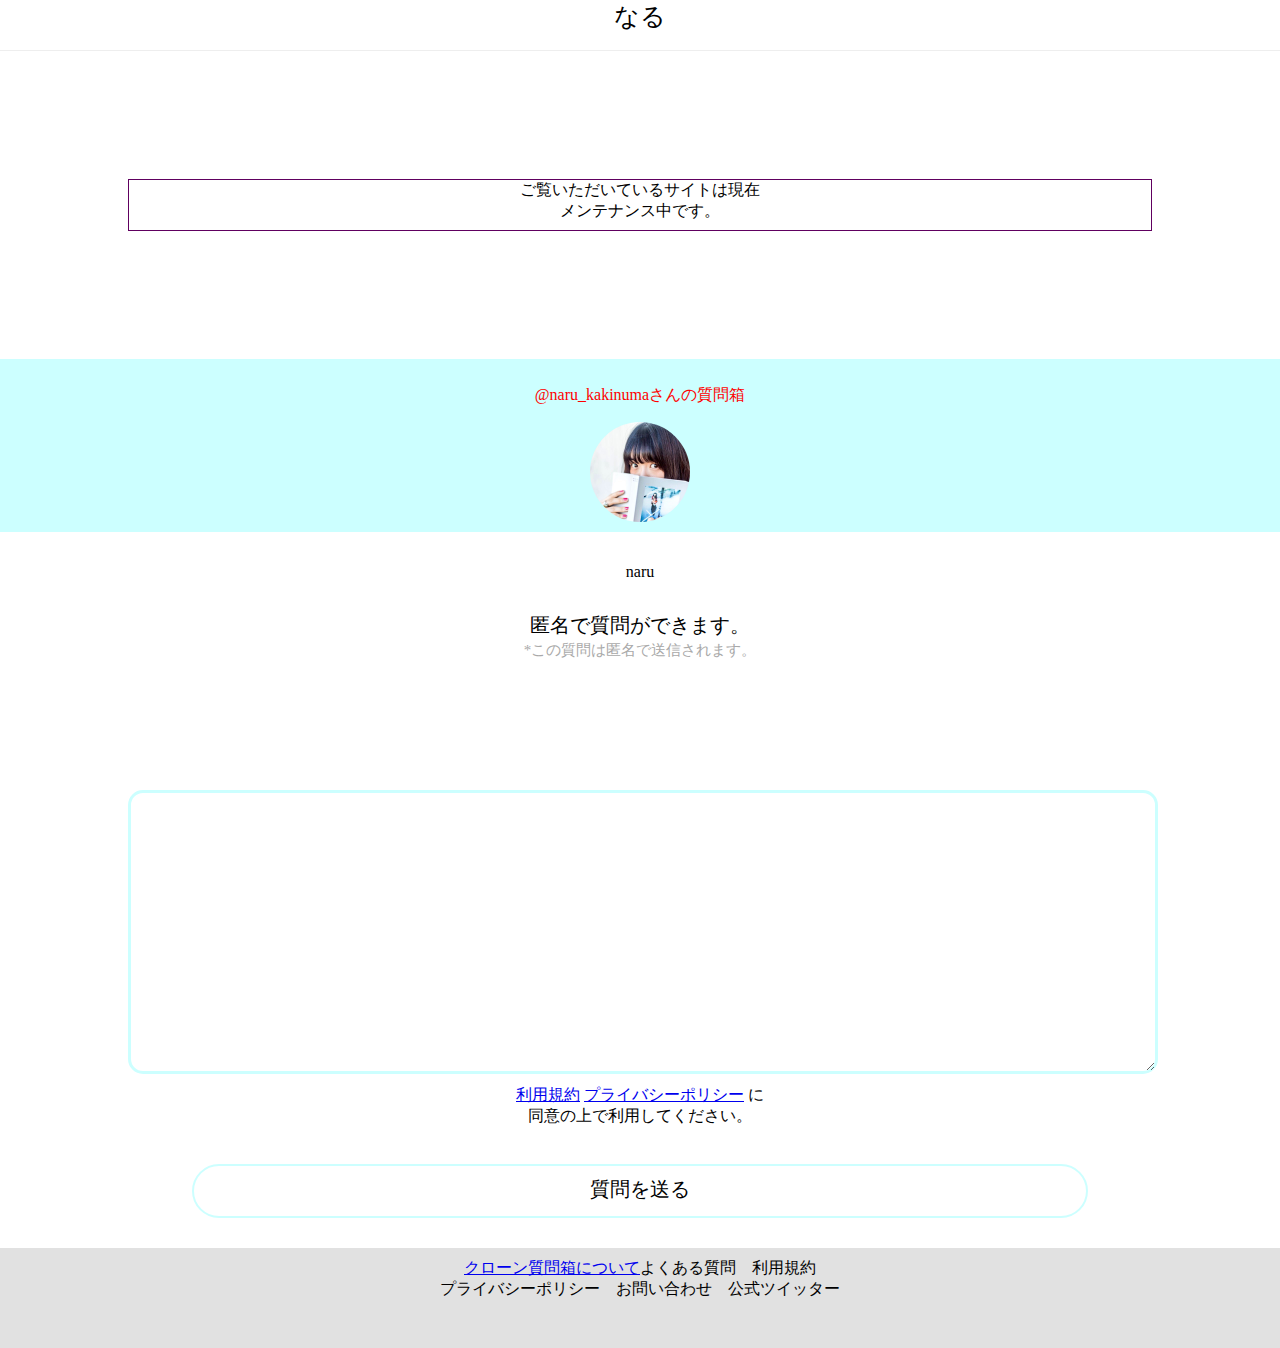
<file: paractice.html>
<!DOCTYPE html>
<html lang="jp">
<head>
    <meta charset="UTF-8">
    <meta name="viewport" content="width=device-width,initial-scale=1.0, maximum-scale=1.0, minimum-scale=1.0">
    <link rel="stylesheet" href="./index.css">
    <title>クローン質問箱</title>
</head>
<body>
<div class="header">
    <div class="header-title">なる</div>
</div>
<div class="message">
    ご覧いただいているサイトは現在<br/>メンテナンス中です。
</div>
<div class="user-info">
    <p class="user-info-title">@naru_kakinumaさんの質問箱</p>
    <div class="user-info-icon">
        <img class="user-info-image" src="kakinuma.jpg">
    </div>
</div>
<p class="user-name">naru</p>
<p class="q-text">匿名で質問ができます。</p>
<p class="q-text-warning">*この質問は匿名で送信されます。</p>
<textarea class="q-massage"></textarea>
<p class="q-help">
    <a href="/">利用規約</a>
    <a href="/">プライバシーポリシー</a>
    に<br/>同意の上で利用してください。
</p>
<div class="q-button"><p class="q-button-text">質問を送る</p></div>
<div class="footer">
    <p class="footer-text"><a href="/">クローン質問箱について</a>よくある質問　利用規約<br/>プライバシーポリシー　お問い合わせ　公式ツイッター</p>
</div>
</body>
</html>
</file>
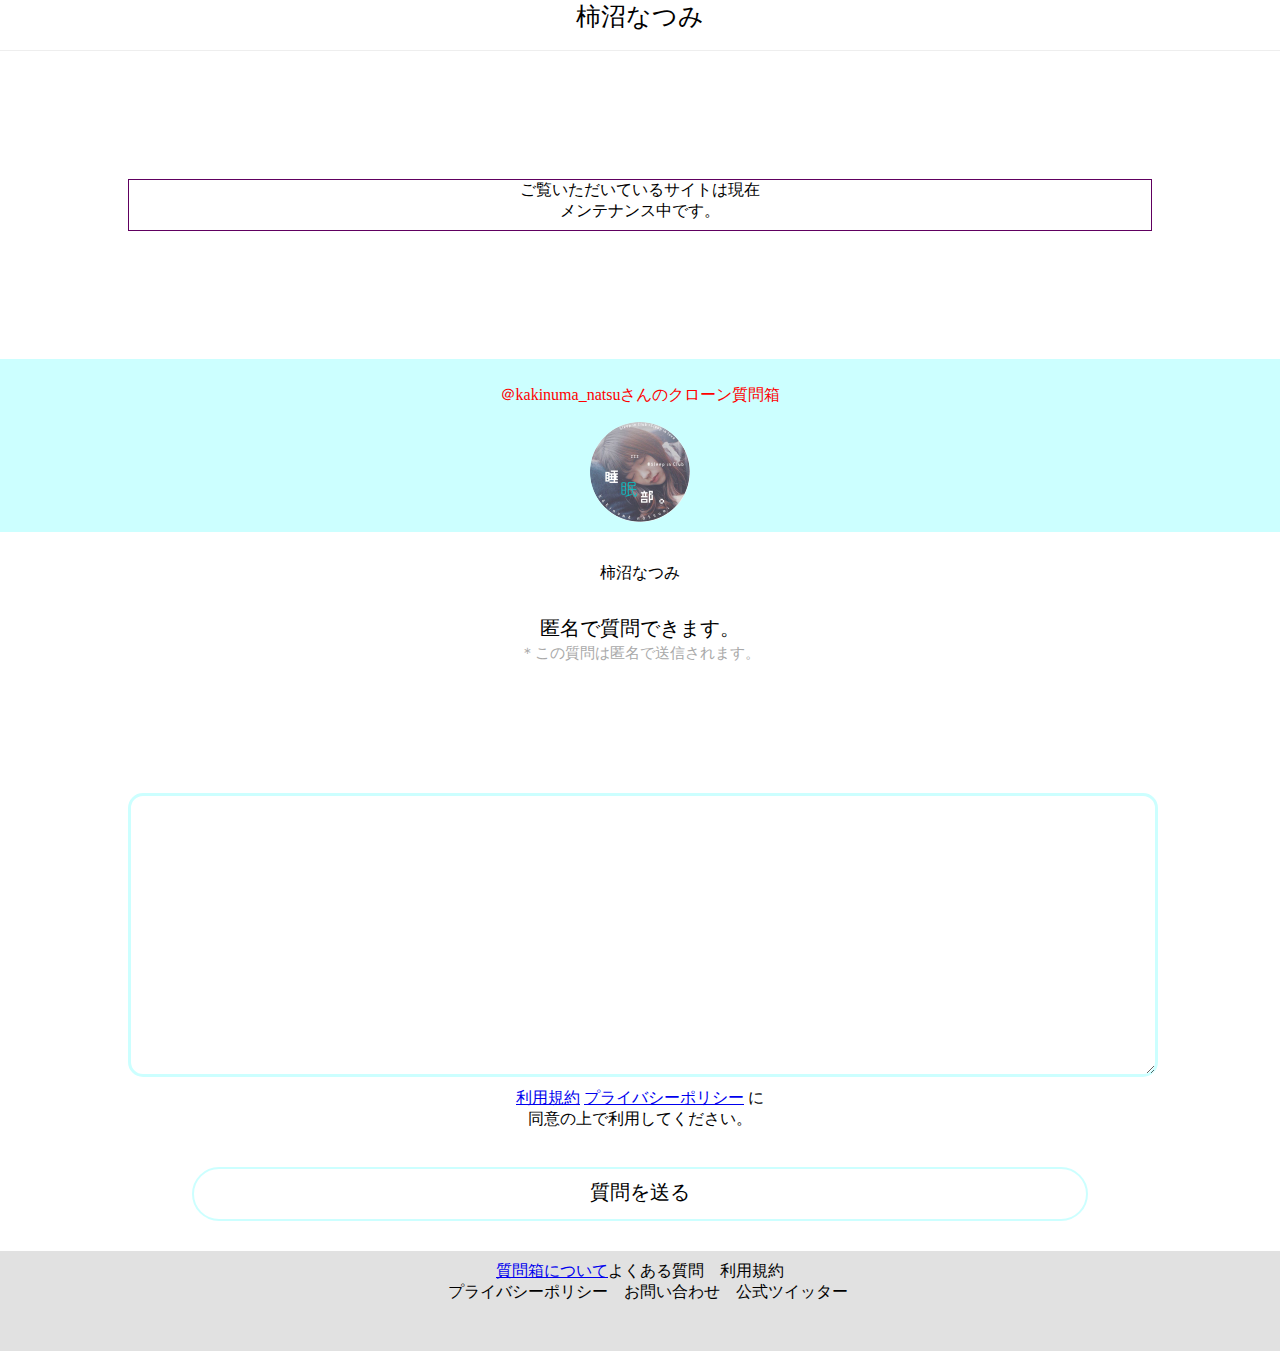
<file: pra.html>
<!DOCTYPE html>
<html lang="jp">
<head>
    <meta charset="UTF-8">
    <meta name="viewport" content="width=device-width,initial-scale=1.0,maximum-scale=1.0,minimum-scale=1.0">
    <link rel="stylesheet" href="./index.css">
    <title>クローン質問箱２</title>
</head>
<body>
<div class=" header">
    <div class="header-title">柿沼なつみ</div>
</div>
<div class="message">
    ご覧いただいているサイトは現在<br/>メンテナンス中です。
</div>
<div class="user-info">
    <p class="user-info-title">＠kakinuma_natsuさんのクローン質問箱</p>
    <div class="user-info-icon">
        <img class="user-info-image" src="img.jpg">
    </div>
</div>
<p class="user-name">柿沼なつみ</p>
<p class="q-text">匿名で質問できます。</p>
<p class="q-text-warning">＊この質問は匿名で送信されます。</p>
<textarea class="q-massage"></textarea>
<p class="q-help">
    <a href="/">利用規約</a>
    <a href="/">プライバシーポリシー</a>
    に<br/>同意の上で利用してください。
</p>
<div class="q-button"><p class="q-button-text">質問を送る</p></div>
<div class="footer">
    <p class="footer-text"><a href="/">質問箱について</a>よくある質問　利用規約　<br/>　プライバシーポリシー　お問い合わせ　公式ツイッター</p>
</div>
</body>
</html>
</file>
<file: index.css>
body {
    margin: 0;
    padding: 0;
}

.test {
    color: blue;
}

.header {
    width: 100%;
    height: 50px;
    border-bottom: 1px solid #EEEEEE;
}

.header-title {
    font-size: 25px;
    text-align: center;
}

.message {
    margin: 10%;
    height: 50px;
    border: 1px solid #600060;
    word-wrap: revert;
    text-align: center;
}

.user-info {
    padding: 10px 0;
    background-color: #ccffff;
}

.user-info-title {
    color: red;
    text-align: center;
}

.user-info-icon {
    height: 100px;
    text-align: center;
}

.user-info-image {
    width: 100px;
    height: 100px;
    border-radius: 999em;
}

.user-name {
    padding: 15px;
    text-align: center;
}

.q-text {
    margin: 2px;
    text-align: center;
    font-size: 20px;
}

.q-text-warning {
    margin: 2px;
    text-align: center;
    font-size: 15px;
    color: darkgrey;
}

.q-massage {
    padding: 5%;
    margin-top: 10%;
    margin-left: 10%;
    margin-right: 10%;
    width: 70%;
    height: 150px;
    border: 3px solid #ccffff;
    border-radius: 15px;
}

.q-help {
    margin: 0;
    padding: 7px 15%;
    text-align: center;
}

.q-button {
    height: 50px;
    margin: 30px 15%;
    border-radius: 999em;
    border: 2px solid #ccffff;
}

.q-button-text {
    margin: 10px;
    font-size: 20px;
    text-align: center;
}

.footer {
    background-color: #e1e1e1;
    width: 100%;
    height: 100px;
}

.footer-text {
    text-align: center;
    padding: 10px;
}
</file>
